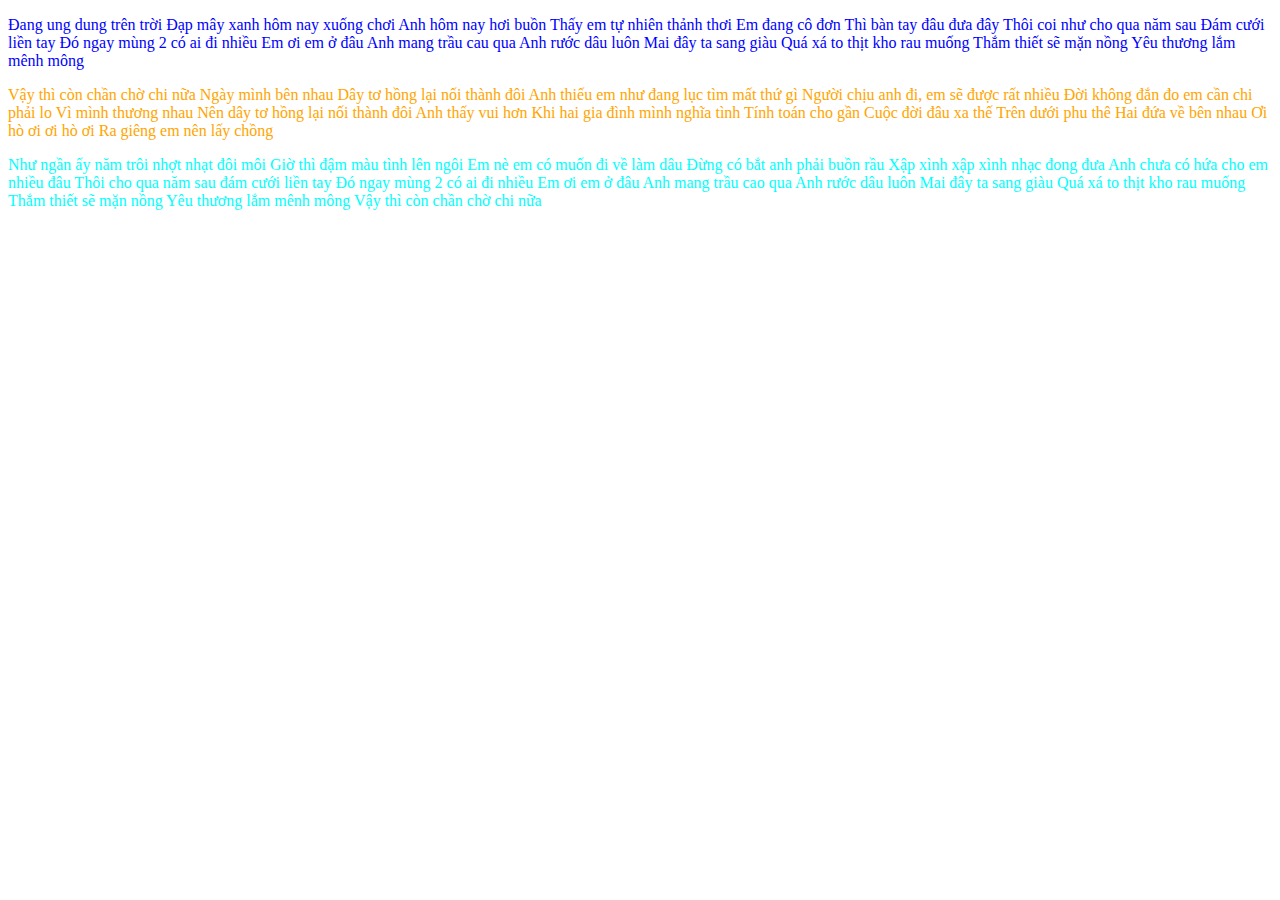
<file: Exercise/index.html>
<!DOCTYPE html>
<html lang="en">
<head>
    <meta charset="UTF-8">
    <title>Title</title>
    <link rel="stylesheet" href="style.css">
    <style>
        .one{
            color: orange;
        }
    </style>
</head>
<body>
<p style="color: blue">Đang ung dung trên trời
    Đạp mây xanh hôm nay xuống chơi
    Anh hôm nay hơi buồn
    Thấy em tự nhiên thảnh thơi
    Em đang cô đơn
    Thì bàn tay đâu đưa đây
    Thôi coi như cho qua năm sau
    Đám cưới liền tay
    Đó ngay mùng 2 có ai đi nhiều
    Em ơi em ở đâu
    Anh mang trầu cau qua
    Anh rước dâu luôn
    Mai đây ta sang giàu
    Quá xá to thịt kho rau muống
    Thắm thiết sẽ mặn nồng
    Yêu thương lắm mênh mông</p>
<p class="one">Vậy thì còn chần chờ chi nữa
    Ngày mình bên nhau
    Dây tơ hồng lại nối thành đôi
    Anh thiếu em như đang lục tìm mất thứ gì
    Người chịu anh đi, em sẽ được rất nhiều
    Đời không đắn đo em cần chi phải lo
    Vì mình thương nhau
    Nên dây tơ hồng lại nối thành đôi
    Anh thấy vui hơn
    Khi hai gia đình mình nghĩa tình
    Tính toán cho gần
    Cuộc đời đâu xa thế
    Trên dưới phu thê
    Hai đứa về bên nhau
    Ơi hò ơi ơi hò ơi
    Ra giêng em nên lấy chồng</p>
<p id="element1">Như ngần ấy năm trôi nhợt nhạt đôi môi
    Giờ thì đậm màu tình lên ngôi
    Em nè em có muốn đi về làm dâu
    Đừng có bắt anh phải buồn rầu
    Xập xình xập xình nhạc đong đưa
    Anh chưa có hứa cho em nhiều đâu
    Thôi cho qua năm sau đám cưới liền tay
    Đó ngay mùng 2 có ai đi nhiều
    Em ơi em ở đâu
    Anh mang trầu cao qua
    Anh rước dâu luôn
    Mai đây ta sang giàu
    Quá xá to thịt kho rau muống
    Thắm thiết sẽ mặn nồng
    Yêu thương lắm mênh mông
    Vậy thì còn chần chờ chi nữa</p>
</body>
</html>
</file>
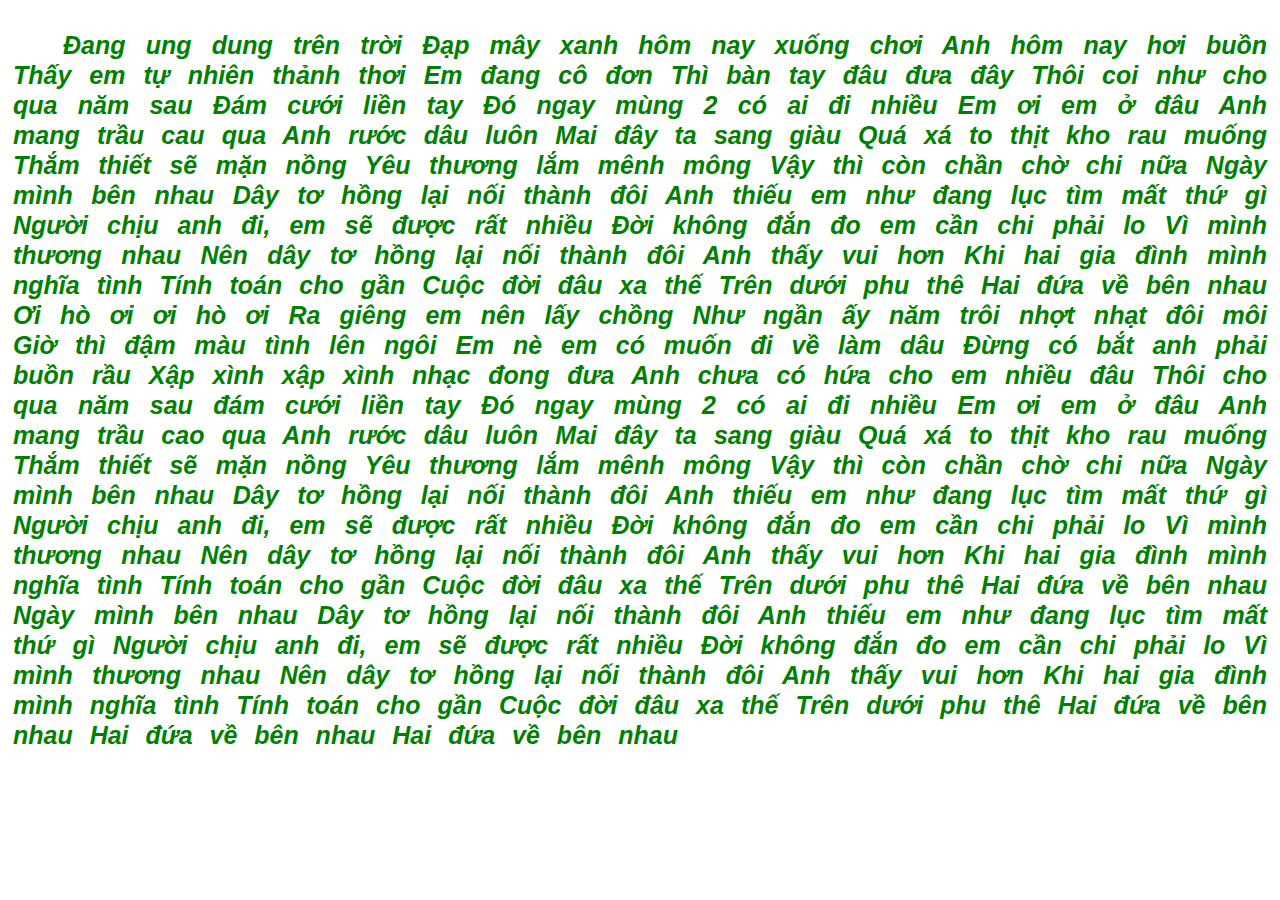
<file: Exercise2/index.html>
<!DOCTYPE html>
<html lang="en">
<head>
    <meta charset="UTF-8">
    <title>Title</title>
    <style>
        p{
            color: green;
            padding: 5px;
            text-align: justify;
            text-indent: 50px;
            letter-spacing: 0px;
            line-height: 30px;
            word-spacing: 10px;
            font-size: 25px;
            font-family: "Arial", Times, serif;
            font-weight: bold;
            font-style: italic;
        }
    </style>
</head>
<body>
<p>Đang ung dung trên trời
    Đạp mây xanh hôm nay xuống chơi
    Anh hôm nay hơi buồn
    Thấy em tự nhiên thảnh thơi
    Em đang cô đơn
    Thì bàn tay đâu đưa đây
    Thôi coi như cho qua năm sau
    Đám cưới liền tay
    Đó ngay mùng 2 có ai đi nhiều
    Em ơi em ở đâu
    Anh mang trầu cau qua
    Anh rước dâu luôn
    Mai đây ta sang giàu
    Quá xá to thịt kho rau muống
    Thắm thiết sẽ mặn nồng
    Yêu thương lắm mênh mông

    Vậy thì còn chần chờ chi nữa
    Ngày mình bên nhau
    Dây tơ hồng lại nối thành đôi
    Anh thiếu em như đang lục tìm mất thứ gì
    Người chịu anh đi, em sẽ được rất nhiều
    Đời không đắn đo em cần chi phải lo
    Vì mình thương nhau
    Nên dây tơ hồng lại nối thành đôi
    Anh thấy vui hơn
    Khi hai gia đình mình nghĩa tình
    Tính toán cho gần
    Cuộc đời đâu xa thế
    Trên dưới phu thê
    Hai đứa về bên nhau
    Ơi hò ơi ơi hò ơi
    Ra giêng em nên lấy chồng

    Như ngần ấy năm trôi nhợt nhạt đôi môi
    Giờ thì đậm màu tình lên ngôi
    Em nè em có muốn đi về làm dâu
    Đừng có bắt anh phải buồn rầu
    Xập xình xập xình nhạc đong đưa
    Anh chưa có hứa cho em nhiều đâu
    Thôi cho qua năm sau đám cưới liền tay
    Đó ngay mùng 2 có ai đi nhiều
    Em ơi em ở đâu
    Anh mang trầu cao qua
    Anh rước dâu luôn
    Mai đây ta sang giàu
    Quá xá to thịt kho rau muống
    Thắm thiết sẽ mặn nồng
    Yêu thương lắm mênh mông
    Vậy thì còn chần chờ chi nữa

    Ngày mình bên nhau
    Dây tơ hồng lại nối thành đôi
    Anh thiếu em như đang lục tìm mất thứ gì
    Người chịu anh đi, em sẽ được rất nhiều
    Đời không đắn đo em cần chi phải lo
    Vì mình thương nhau
    Nên dây tơ hồng lại nối thành đôi
    Anh thấy vui hơn
    Khi hai gia đình mình nghĩa tình
    Tính toán cho gần
    Cuộc đời đâu xa thế
    Trên dưới phu thê
    Hai đứa về bên nhau
    Ngày mình bên nhau
    Dây tơ hồng lại nối thành đôi
    Anh thiếu em như đang lục tìm mất thứ gì
    Người chịu anh đi, em sẽ được rất nhiều

    Đời không đắn đo em cần chi phải lo
    Vì mình thương nhau
    Nên dây tơ hồng lại nối thành đôi
    Anh thấy vui hơn
    Khi hai gia đình mình nghĩa tình
    Tính toán cho gần
    Cuộc đời đâu xa thế
    Trên dưới phu thê
    Hai đứa về bên nhau
    Hai đứa về bên nhau
    Hai đứa về bên nhau</p>
</body>
</html>
</file>
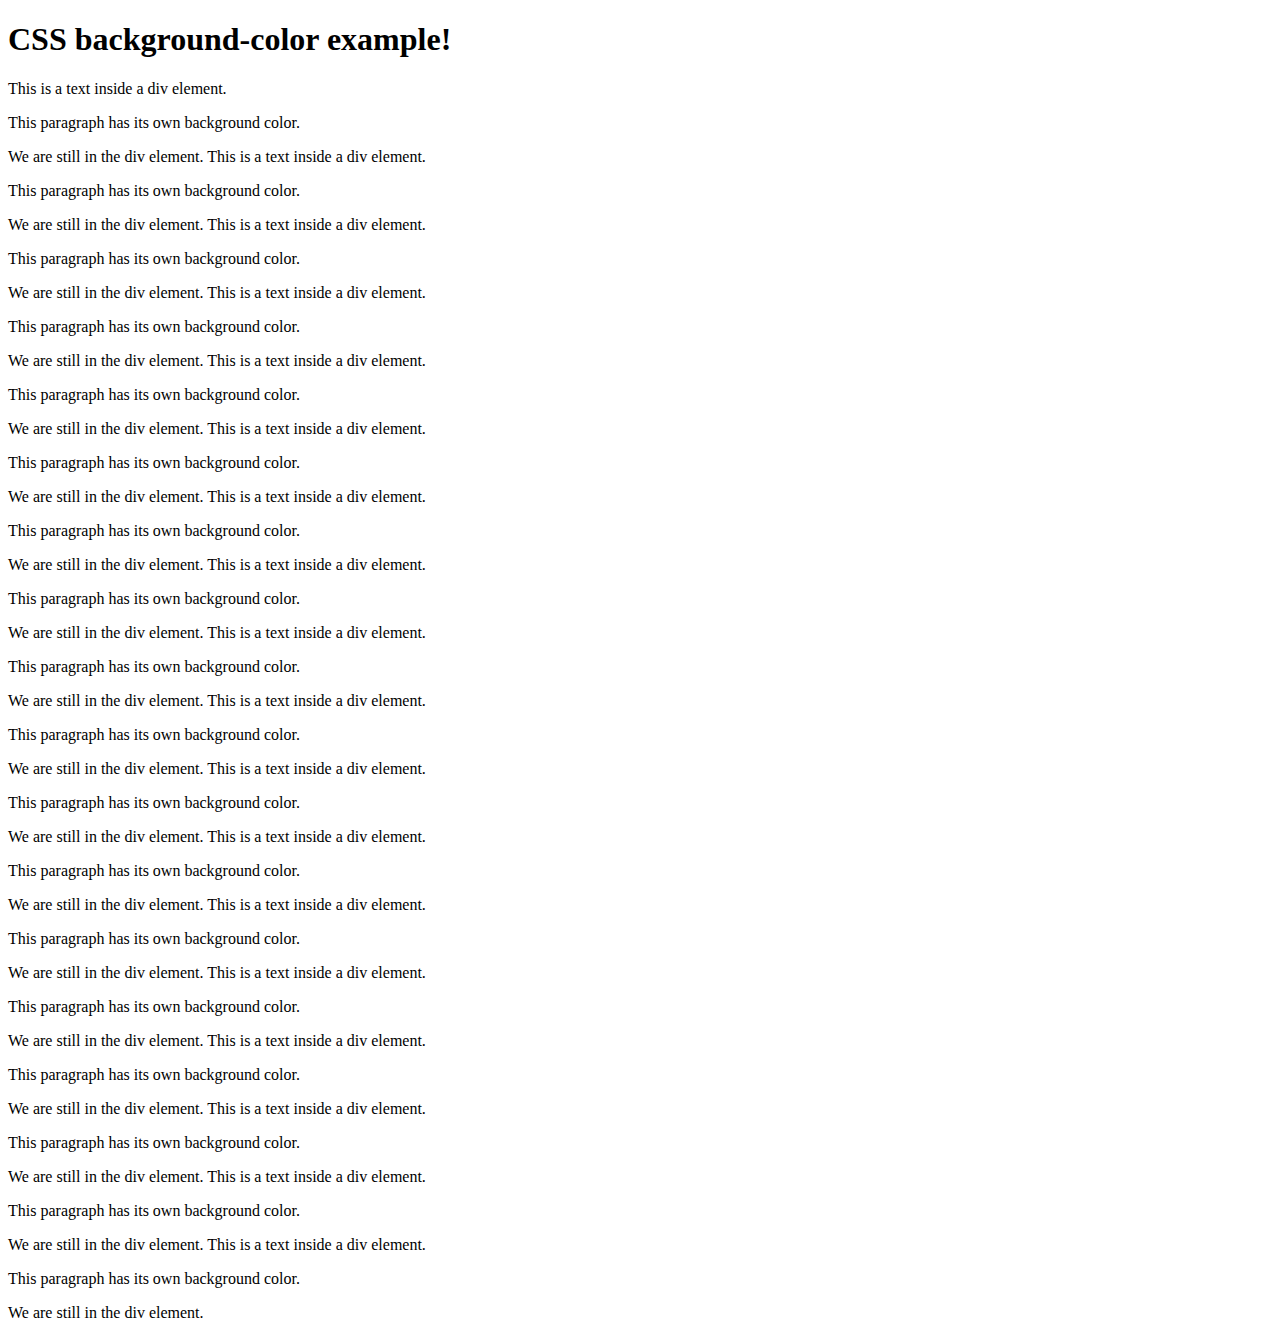
<file: Exercise3/index.html>
<!DOCTYPE html>
<html lang="en">
<head>
    <meta charset="UTF-8">
    <title>Title</title>
    <style>
        div{
            background-image: url("https://i1.wp.com/52.15.194.96/wp-content/uploads/2020/05/92052542_647992442645175_7821654857154242685_n.jpg?resize=560%2C560");
            background-repeat: repeat-x;
            background-position: right top;
            background-attachment: fixed;

        }
    </style>
</head>
<body>
<div>
    <h1>CSS background-color example!</h1>
    This is a text inside a div element.
    <p>This paragraph has its own background color.</p>
    We are still in the div element.
    This is a text inside a div element.
    <p>This paragraph has its own background color.</p>
    We are still in the div element.
    This is a text inside a div element.
    <p>This paragraph has its own background color.</p>
    We are still in the div element.
    This is a text inside a div element.
    <p>This paragraph has its own background color.</p>
    We are still in the div element.
    This is a text inside a div element.
    <p>This paragraph has its own background color.</p>
    We are still in the div element.
    This is a text inside a div element.
    <p>This paragraph has its own background color.</p>
    We are still in the div element.
    This is a text inside a div element.
    <p>This paragraph has its own background color.</p>
    We are still in the div element.
    This is a text inside a div element.
    <p>This paragraph has its own background color.</p>
    We are still in the div element.
    This is a text inside a div element.
    <p>This paragraph has its own background color.</p>
    We are still in the div element.
    This is a text inside a div element.
    <p>This paragraph has its own background color.</p>
    We are still in the div element.
    This is a text inside a div element.
    <p>This paragraph has its own background color.</p>
    We are still in the div element.
    This is a text inside a div element.
    <p>This paragraph has its own background color.</p>
    We are still in the div element.
    This is a text inside a div element.
    <p>This paragraph has its own background color.</p>
    We are still in the div element.
    This is a text inside a div element.
    <p>This paragraph has its own background color.</p>
    We are still in the div element. This is a text inside a div element.
    <p>This paragraph has its own background color.</p>
    We are still in the div element.
    This is a text inside a div element.
    <p>This paragraph has its own background color.</p>
    We are still in the div element.
    This is a text inside a div element.
    <p>This paragraph has its own background color.</p>
    We are still in the div element.
    This is a text inside a div element.
    <p>This paragraph has its own background color.</p>
    We are still in the div element.
</div>
</body>
</html>
</file>
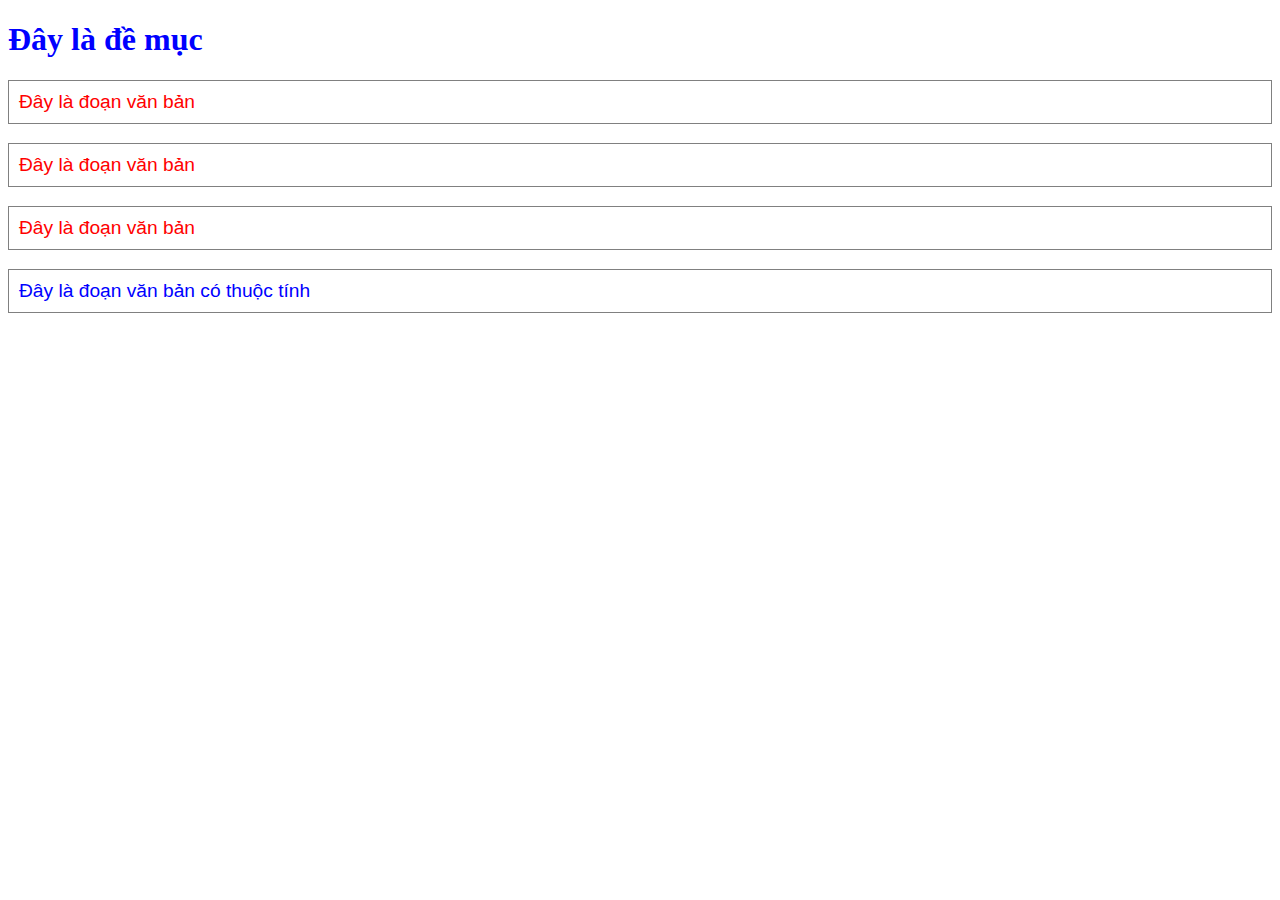
<file: Practice1/index.html>
<!DOCTYPE html>
<html lang="en">
<head>
    <meta charset="UTF-8">
    <title>Title</title>
    <link rel="stylesheet" href="style.css">
</head>
<body>
<h1>Đây là đề mục</h1>
<p>Đây là đoạn văn bản</p>
<p>Đây là đoạn văn bản</p>
<p>Đây là đoạn văn bản</p>
<p id="element1">Đây là đoạn văn bản có thuộc tính</p>
</body>
</html>
</file>
<file: Exercise/style.css>
#element1{
    color: aqua;
}
</file>
<file: Practice1/style.css>
h1{
    color: blue;
    font-family: Tahoma;
    font-size: 200%;
}
p{
    color: red;
    font-family: Arial;
    font-size: 120%;
    border: 1px solid  gray;
    padding: 10px;
}
#element1{
    color: blue;
}
</file>
